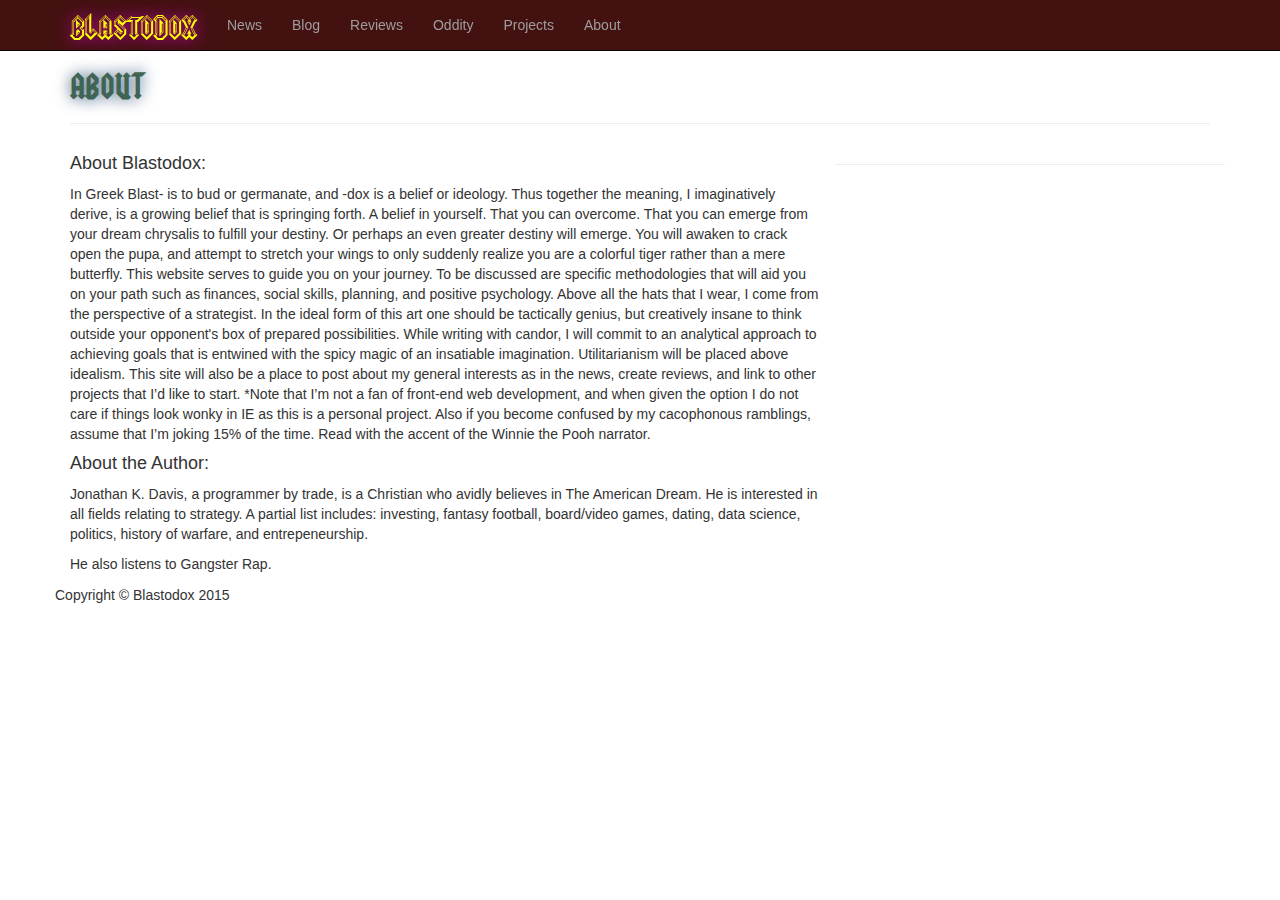
<file: about.html>
<!DOCTYPE html>
<html lang="en">
<head>
    <meta charset="utf-8">
    <meta http-equiv="X-UA-Compatible" content="IE=edge">
    <meta name="viewport" content="width=device-width, initial-scale=1">
    <meta name="description" content="">
    <meta name="author" content="">
    <title>BLASTODOX</title>
    <!-- Bootstrap Core CSS -->
    <link href="css/bootstrap.min.css" rel="stylesheet">
    <!-- Custom CSS -->
    <link href="css/business-frontpage.css" rel="stylesheet">
    <link rel="icon" 
      type="image/jpg" 
      href="images/B.JPG">
    <!-- HTML5 Shim and Respond.js IE8 support of HTML5 elements and media queries -->
    <!-- WARNING: Respond.js doesn't work if you view the page via file:// -->
    <!--[if lt IE 9]>
        <script src="https://oss.maxcdn.com/libs/html5shiv/3.7.0/html5shiv.js"></script>
        <script src="https://oss.maxcdn.com/libs/respond.js/1.4.2/respond.min.js"></script>
    <![endif]-->
    <script type="text/javascript" src="js/ga.js" async></script>
</head>
<body>
    <!-- Navigation -->
    <nav class="navbar navbar-inverse navbar-fixed-top" role="navigation">
        <div class="container">
            <!-- Brand and toggle get grouped for better mobile display -->
            <div class="navbar-header">
                <button type="button" class="navbar-toggle" data-toggle="collapse" data-target="#bs-example-navbar-collapse-1">
                    <span class="sr-only">Toggle navigation</span>
                    <span class="icon-bar"></span>
                    <span class="icon-bar"></span>
                    <span class="icon-bar"></span>
                </button>
                <a class="navbar-brand" href="index.html">BLASTODOX</a>
            </div>
<!-- Collect the nav links, forms, and other content for toggling -->
            <div class="collapse navbar-collapse" id="bs-example-navbar-collapse-1">
                <ul class="nav navbar-nav">
                    <li>
                        <a href="news.html">News</a>
                    </li>
                    <li>
                        <a href="http://blog.blastodox.com">Blog</a>
                    </li>
                    <li>
                        <a href="reviews.html">Reviews</a>
                    </li>
                    <li>
                        <a href="oddity.html">Oddity</a>
                    </li>
                    <li>
                        <a href="projects.html">Projects</a>
                    </li>
                    <li>
                        <a href="about.html">About</a>
                    </li>
                </ul>
            </div>
            <!-- /.navbar-collapse -->
        </div>
        <!-- /.container -->
    </nav>
    <!-- Page Content -->
    <div class="container">
        <h2>About</h2>
        <hr>
        
        <div class="row">
            <div class="col-sm-8">
            	<h4>About Blastodox:</h4>
                <p>
    In Greek Blast- is to bud or germanate, and -dox is a belief or ideology. Thus together the meaning, I imaginatively derive, is a growing belief that is springing forth. A belief in yourself. That you can overcome. That you can emerge from your dream chrysalis to fulfill your destiny. Or perhaps an even greater destiny will emerge. You will awaken to crack open the pupa, and attempt to stretch your wings to only suddenly realize you are a colorful tiger rather than a mere butterfly.
This website serves to guide you on your journey. To be discussed are specific methodologies that will aid you on your path such as finances, social skills, planning, and positive psychology. Above all the hats that I wear, I come from the perspective of a strategist. In the ideal form of this art one should be tactically genius, but creatively insane to think outside your opponent's box of prepared possibilities. While writing with candor, I will commit to an analytical approach to achieving goals that is entwined with the spicy magic of an insatiable imagination. Utilitarianism will be placed above idealism.
This site will also be a place to post about my general interests as in the news, create reviews, and link to other projects that I’d like to start. *Note that I’m not a fan of front-end web development, and when given the option I do not care if things look wonky in IE as this is a personal project. Also if you become confused by my cacophonous ramblings, assume that I’m joking 15% of the time. Read with the accent of the Winnie the Pooh narrator.
</p>
<h4>About the Author:</h4>
    Jonathan K. Davis, a programmer by trade, is a Christian who avidly believes in The American Dream. He is interested in all fields relating to strategy. A partial list includes: investing, fantasy football, board/video games, dating, data science, politics, history of warfare, and entrepeneurship. </p>
<p>He also listens to Gangster Rap.</p>

</p>
            <div class="col-sm-4">
                
            </div>
        </div>
        <!-- /.row -->
        <hr>
 
        <!-- Footer -->
        <footer>
            <div class="row">
                <div class="col-lg-12">
                    <p>Copyright &copy; Blastodox 2015</p>
                </div>
            </div>
            <!-- /.row -->
        </footer>
    </div>
    <!-- /.container -->
    <!-- jQuery -->
    <script src="js/jquery.js"></script>
    <!-- Bootstrap Core JavaScript -->
    <script src="js/bootstrap.min.js"></script>
</body>
</html>
</file>
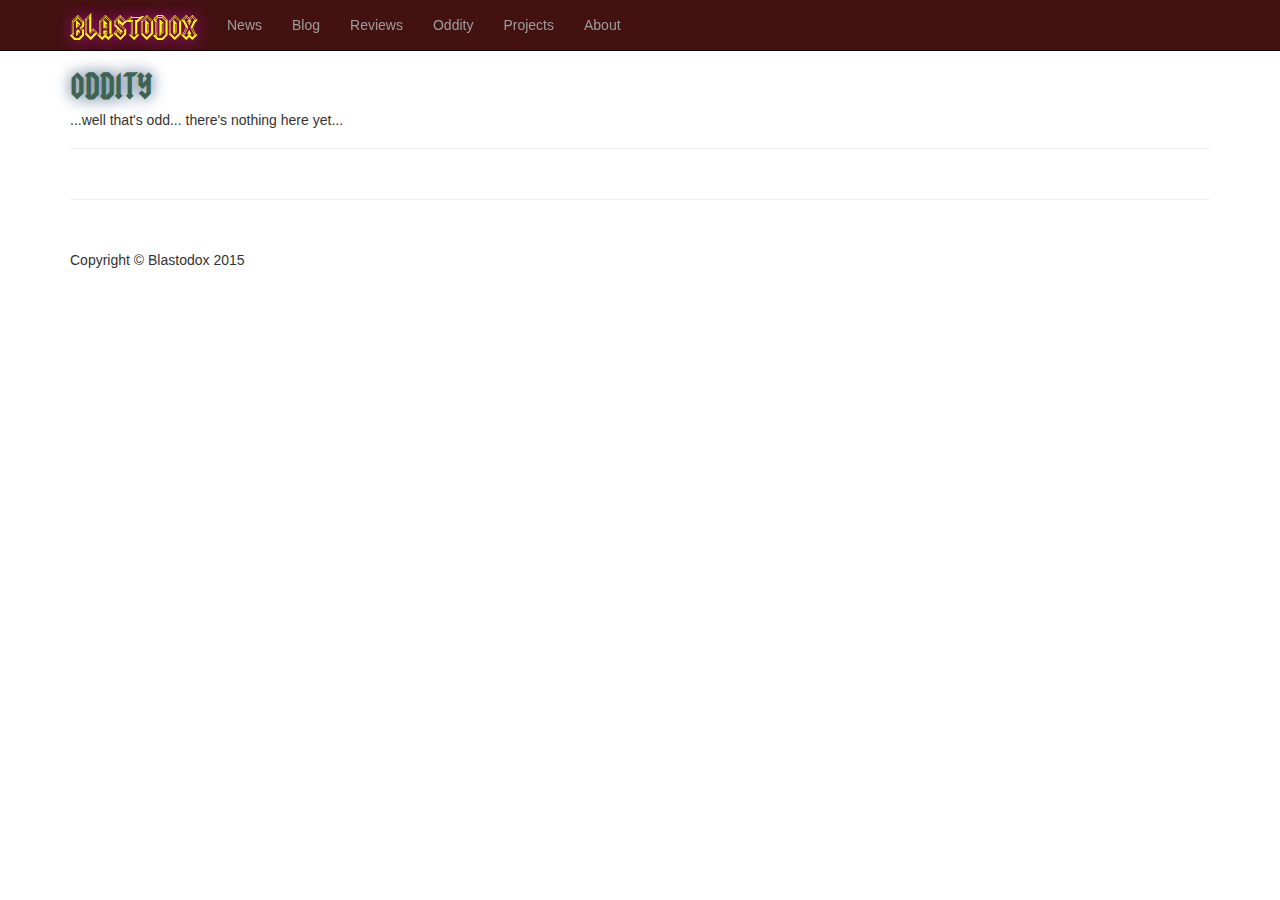
<file: oddity.html>
<!DOCTYPE html>
<html lang="en">
<head>
    <meta charset="utf-8">
    <meta http-equiv="X-UA-Compatible" content="IE=edge">
    <meta name="viewport" content="width=device-width, initial-scale=1">
    <meta name="description" content="">
    <meta name="author" content="">
    <title>BLASTODOX</title>
    <!-- Bootstrap Core CSS -->
    <link href="css/bootstrap.min.css" rel="stylesheet">
    <!-- Custom CSS -->
    <link href="css/business-frontpage.css" rel="stylesheet">
    <link rel="icon" 
      type="image/jpg" 
      href="images/B.JPG">
    <!-- HTML5 Shim and Respond.js IE8 support of HTML5 elements and media queries -->
    <!-- WARNING: Respond.js doesn't work if you view the page via file:// -->
    <!--[if lt IE 9]>
        <script src="https://oss.maxcdn.com/libs/html5shiv/3.7.0/html5shiv.js"></script>
        <script src="https://oss.maxcdn.com/libs/respond.js/1.4.2/respond.min.js"></script>
    <![endif]-->
    <script type="text/javascript" src="js/ga.js" async></script>
</head>
<body>
    <!-- Navigation -->
    <nav class="navbar navbar-inverse navbar-fixed-top" role="navigation">
        <div class="container">
            <!-- Brand and toggle get grouped for better mobile display -->
            <div class="navbar-header">
                <button type="button" class="navbar-toggle" data-toggle="collapse" data-target="#bs-example-navbar-collapse-1">
                    <span class="sr-only">Toggle navigation</span>
                    <span class="icon-bar"></span>
                    <span class="icon-bar"></span>
                    <span class="icon-bar"></span>
                </button>
                <a class="navbar-brand" href="index.html">BLASTODOX</a>
            </div>
<!-- Collect the nav links, forms, and other content for toggling -->
            <div class="collapse navbar-collapse" id="bs-example-navbar-collapse-1">
                <ul class="nav navbar-nav">
                    <li>
                        <a href="news.html">News</a>
                    </li>
                    <li>
                        <a href="http://blog.blastodox.com">Blog</a>
                    </li>
                    <li>
                        <a href="reviews.html">Reviews</a>
                    </li>
                    <li>
                        <a href="oddity.html">Oddity</a>
                    </li>
                    <li>
                        <a href="projects.html">Projects</a>
                    </li>
                    <li>
                        <a href="about.html">About</a>
                    </li>
                </ul>
            </div>
            <!-- /.navbar-collapse -->
        </div>
        <!-- /.container -->
    </nav>
    <!-- Page Content -->
    <div class="container">
        <h2>Oddity</h2>
        <h5>...well that's odd... there's nothing here yet...
        	</h5>
        <hr>
        
        <div class="row">
            <div class="col-sm-8">
                <p>
                	
                </p>
            </div>
            <div class="col-sm-4">
                
            </div>
        </div>
        <!-- /.row -->
        <hr>
 
        <!-- Footer -->
        <footer>
            <div class="row">
                <div class="col-lg-12">
                    <p>Copyright &copy; Blastodox 2015</p>
                </div>
            </div>
            <!-- /.row -->
        </footer>
    </div>
    <!-- /.container -->
    <!-- jQuery -->
    <script src="js/jquery.js"></script>
    <!-- Bootstrap Core JavaScript -->
    <script src="js/bootstrap.min.js"></script>
</body>
</html>
</file>
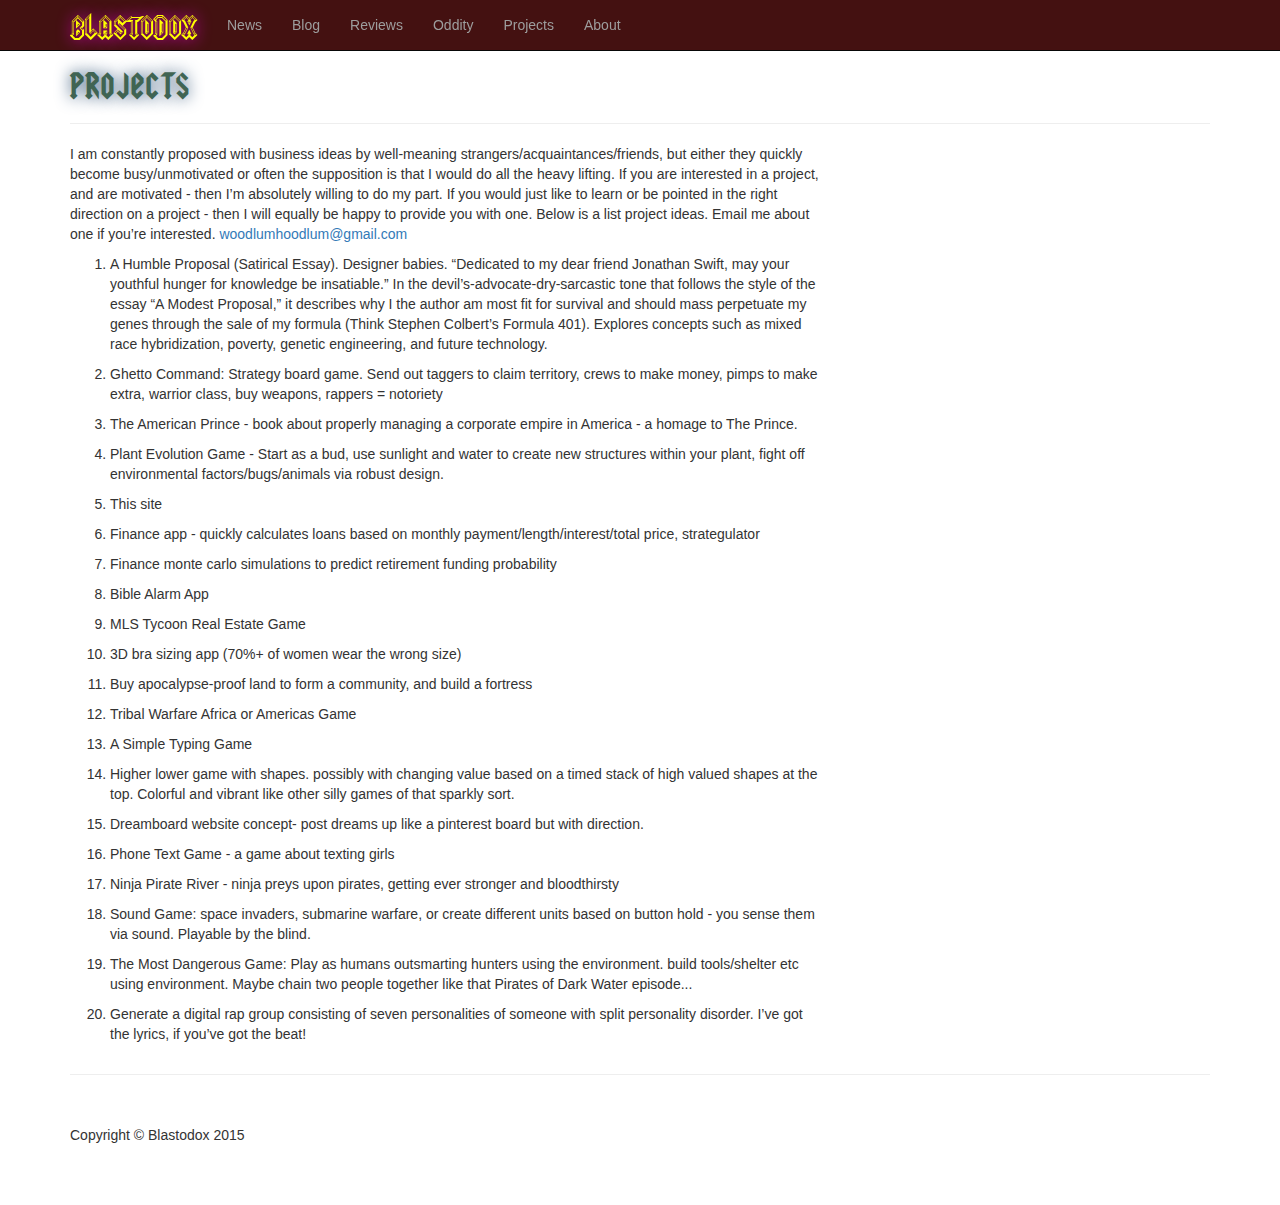
<file: projects.html>
<!DOCTYPE html>
<html lang="en">
	<head>
		<meta charset="utf-8">
		<meta http-equiv="X-UA-Compatible" content="IE=edge">
		<meta name="viewport" content="width=device-width, initial-scale=1">
		<meta name="description" content="">
		<meta name="author" content="">
		<title>BLASTODOX</title>
		<!-- Bootstrap Core CSS -->
		<link href="css/bootstrap.min.css" rel="stylesheet">
		<!-- Custom CSS -->
		<link href="css/business-frontpage.css" rel="stylesheet">
		<link rel="icon" 
      type="image/jpg" 
      href="images/B.JPG">
		<!-- HTML5 Shim and Respond.js IE8 support of HTML5 elements and media queries -->
		<!-- WARNING: Respond.js doesn't work if you view the page via file:// -->
		<!--[if lt IE 9]>
		<script src="https://oss.maxcdn.com/libs/html5shiv/3.7.0/html5shiv.js"></script>
		<script src="https://oss.maxcdn.com/libs/respond.js/1.4.2/respond.min.js"></script>
		<![endif]-->
		<script type="text/javascript" src="js/ga.js" async></script>
	</head>
	<body>
		<!-- Navigation -->
		<nav class="navbar navbar-inverse navbar-fixed-top" role="navigation">
			<div class="container">
				<!-- Brand and toggle get grouped for better mobile display -->
				<div class="navbar-header">
					<button type="button" class="navbar-toggle" data-toggle="collapse" data-target="#bs-example-navbar-collapse-1">
						<span class="sr-only">Toggle navigation</span>
						<span class="icon-bar"></span>
						<span class="icon-bar"></span>
						<span class="icon-bar"></span>
					</button>
					<a class="navbar-brand" href="index.html">BLASTODOX</a>
				</div>
				<!-- Collect the nav links, forms, and other content for toggling -->
				<div class="collapse navbar-collapse" id="bs-example-navbar-collapse-1">
					<ul class="nav navbar-nav">
						<li>
							<a href="news.html">News</a>
						</li>
						<li>
							<a href="http://blog.blastodox.com">Blog</a>
						</li>
						<li>
							<a href="reviews.html">Reviews</a>
						</li>
						<li>
							<a href="oddity.html">Oddity</a>
						</li>
						<li>
							<a href="projects.html">Projects</a>
						</li>
						<li>
							<a href="about.html">About</a>
						</li>
					</ul>
				</div>
				<!-- /.navbar-collapse -->
			</div>
			<!-- /.container -->
		</nav>
		<!-- Page Content -->
		<div class="container">
			<h2>Projects</h2>
			<hr>

			<div class="row">
				<div class="col-sm-8">
					<p>
						I am constantly proposed with business ideas by well-meaning strangers/acquaintances/friends, but either they quickly become busy/unmotivated or often the supposition is that I would do all the heavy lifting. If you are interested in a project, and are motivated - then I’m absolutely willing to do my part. If you would just like to learn or be pointed in the right direction on a project - then I will equally be happy to provide you with one. Below is a list project ideas. Email me about one if you’re interested.
						<a href="mailto:#">woodlumhoodlum@gmail.com</a>
					</p>
					<ol >
						<li>
							<p>
								A Humble Proposal (Satirical Essay). Designer babies. “Dedicated to my dear friend Jonathan Swift, may your youthful hunger for knowledge be insatiable.” In the devil’s-advocate-dry-sarcastic tone that follows the style of the essay “A Modest Proposal,” it describes why I the author am most fit for survival and should mass perpetuate my genes through the sale of my formula (Think Stephen Colbert’s Formula 401). Explores concepts such as mixed race hybridization, poverty, genetic engineering, and future technology.
							</p>

						</li>
						<li>
							<p>
								Ghetto Command: Strategy board game. Send out taggers to claim territory, crews to make money, pimps to make extra, warrior class, buy weapons, rappers = notoriety
							</p>

						</li>
						<li>
							<p>
								The American Prince - book about properly managing a corporate empire in America - a homage to The Prince.
							</p>

						</li>
						<li>
							<p>
								Plant Evolution Game - Start as a bud, use sunlight and water to create new structures within your plant, fight off environmental factors/bugs/animals via robust design.
							</p>

						</li>
						<li>
							<p>
								This site
							</p>

						</li>
						<li>
							<p>
								Finance app - quickly calculates loans based on monthly payment/length/interest/total price, strategulator
							</p>

						</li>
						<li>
							<p>
								Finance monte carlo simulations to predict retirement funding probability
							</p>

						</li>
						<li>
							<p>
								Bible Alarm App
							</p>

						</li>
						<li>
							<p>
								MLS Tycoon Real Estate Game
							</p>

						</li>
						<li>
							<p>
								3D bra sizing app (70%+ of women wear the wrong size)
							</p>

						</li>
						<li>
							<p>
								Buy apocalypse-proof land to form a community, and build a fortress
							</p>

						</li>
						<li>
							<p>
								Tribal Warfare Africa or Americas Game
							</p>

						</li>
						<li>
							<p>
								A Simple Typing Game
							</p>

						</li>
						<li>
							<p>
								Higher lower game with shapes. possibly with changing value based on a timed stack of high valued shapes at the top. Colorful and vibrant like other silly games of that sparkly sort.
							</p>

						</li>
						<li>
							<p>
								Dreamboard website concept- post dreams up like a pinterest board but with direction.
							</p>

						</li>
						<li>
							<p>
								Phone Text Game - a game about texting girls
							</p>

						</li>
						<li>
							<p>
								Ninja Pirate River - ninja preys upon pirates, getting ever stronger and bloodthirsty
							</p>

						</li>
						<li>
							<p>
								Sound Game: space invaders, submarine warfare, or create different units based on button hold - you sense them via sound. Playable by the blind.
							</p>

						</li>
						<li>
							<p>
								The Most Dangerous Game: Play as humans outsmarting hunters using the environment. build tools/shelter etc using environment. Maybe chain two people together like that Pirates of Dark Water episode...
							</p>

						</li>
						<li>
							Generate a digital rap group consisting of seven personalities of someone with split personality disorder. I’ve got the lyrics, if you’ve got the beat!
						</li>
					</ol>
				</div>
				<div class="col-sm-4">

				</div>
			</div>
			<!-- /.row -->
			<hr>

			<!-- Footer -->
			<footer>
				<div class="row">
					<div class="col-lg-12">
						<p>
							Copyright &copy; Blastodox 2015
						</p>
					</div>
				</div>
				<!-- /.row -->
			</footer>
		</div>
		<!-- /.container -->
		<!-- jQuery -->
		<script src="js/jquery.js"></script>
		<!-- Bootstrap Core JavaScript -->
		<script src="js/bootstrap.min.js"></script>
	</body>
</html>
</file>
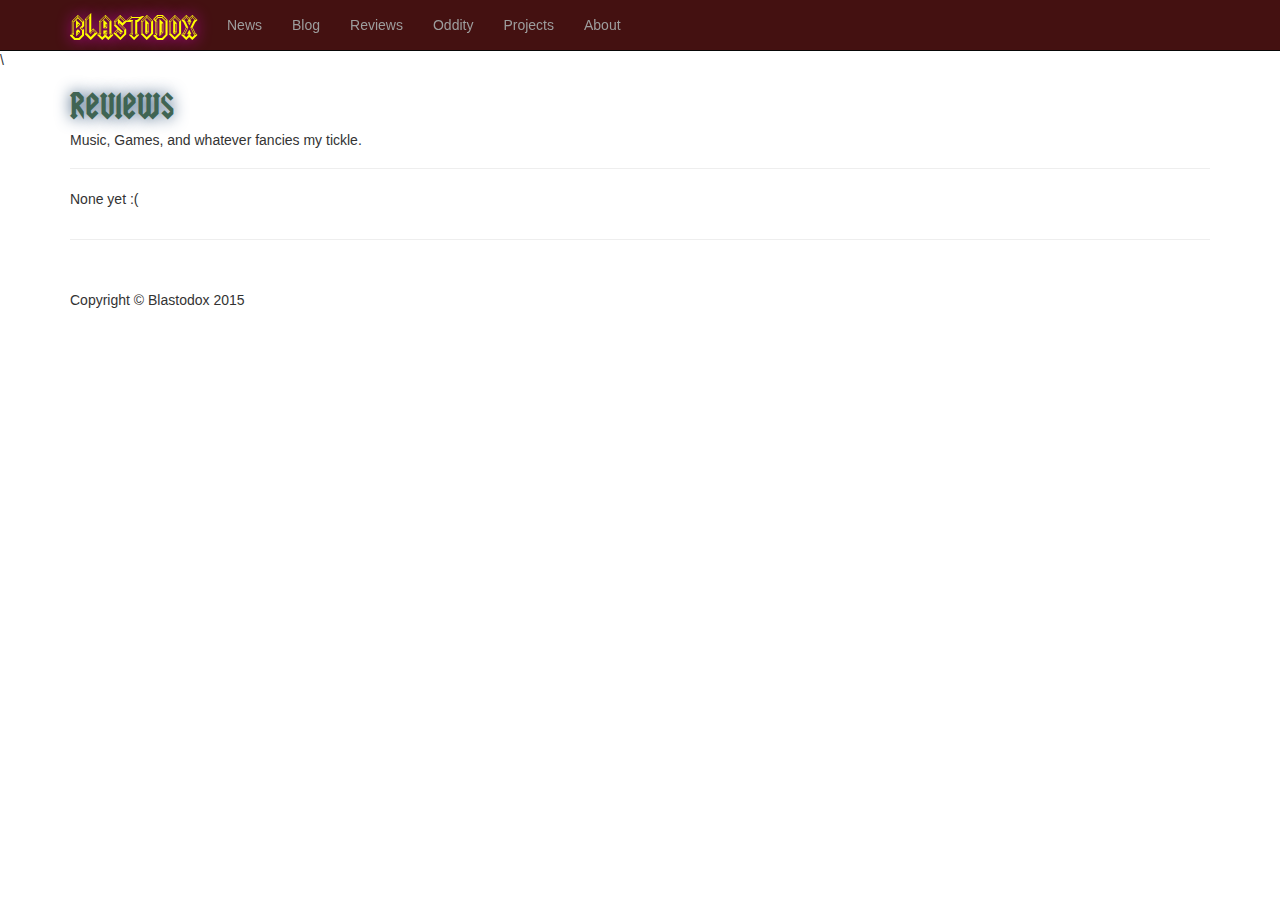
<file: reviews.html>
<!DOCTYPE html>
<html lang="en">
<head>
    <meta charset="utf-8">
    <meta http-equiv="X-UA-Compatible" content="IE=edge">
    <meta name="viewport" content="width=device-width, initial-scale=1">
    <meta name="description" content="">
    <meta name="author" content="">
    <title>BLASTODOX</title>
    <!-- Bootstrap Core CSS -->
    <link href="css/bootstrap.min.css" rel="stylesheet">
    <!-- Custom CSS -->
    <link href="css/business-frontpage.css" rel="stylesheet">\
    <link rel="icon" 
      type="image/jpg" 
      href="images/B.JPG">
    <!-- HTML5 Shim and Respond.js IE8 support of HTML5 elements and media queries -->
    <!-- WARNING: Respond.js doesn't work if you view the page via file:// -->
    <!--[if lt IE 9]>
        <script src="https://oss.maxcdn.com/libs/html5shiv/3.7.0/html5shiv.js"></script>
        <script src="https://oss.maxcdn.com/libs/respond.js/1.4.2/respond.min.js"></script>
    <![endif]-->
    <script type="text/javascript" src="js/ga.js" async></script>
</head>
<body>
    <!-- Navigation -->
    <nav class="navbar navbar-inverse navbar-fixed-top" role="navigation">
        <div class="container">
            <!-- Brand and toggle get grouped for better mobile display -->
            <div class="navbar-header">
                <button type="button" class="navbar-toggle" data-toggle="collapse" data-target="#bs-example-navbar-collapse-1">
                    <span class="sr-only">Toggle navigation</span>
                    <span class="icon-bar"></span>
                    <span class="icon-bar"></span>
                    <span class="icon-bar"></span>
                </button>
                <a class="navbar-brand" href="index.html">BLASTODOX</a>
            </div>
<!-- Collect the nav links, forms, and other content for toggling -->
            <div class="collapse navbar-collapse" id="bs-example-navbar-collapse-1">
                <ul class="nav navbar-nav">
                    <li>
                        <a href="news.html">News</a>
                    </li>
                    <li>
                        <a href="http://blog.blastodox.com">Blog</a>
                    </li>
                    <li>
                        <a href="reviews.html">Reviews</a>
                    </li>
                    <li>
                        <a href="oddity.html">Oddity</a>
                    </li>
                    <li>
                        <a href="projects.html">Projects</a>
                    </li>
                    <li>
                        <a href="about.html">About</a>
                    </li>
                </ul>
            </div>
            <!-- /.navbar-collapse -->
        </div>
        <!-- /.container -->
    </nav>
    <!-- Page Content -->
    <div class="container">
        <h2>Reviews</h2>
        <h5>Music, Games, and whatever fancies my tickle.</h5>
        <hr>
        
        <div class="row">
            <div class="col-sm-8">
                <p>None yet :( </p>
            </div>
            <div class="col-sm-4">
                
            </div>
        </div>
        <!-- /.row -->
        <hr>
 
        <!-- Footer -->
        <footer>
            <div class="row">
                <div class="col-lg-12">
                    <p>Copyright &copy; Blastodox 2015</p>
                </div>
            </div>
            <!-- /.row -->
        </footer>
    </div>
    <!-- /.container -->
    <!-- jQuery -->
    <script src="js/jquery.js"></script>
    <!-- Bootstrap Core JavaScript -->
    <script src="js/bootstrap.min.js"></script>
</body>
</html>
</file>
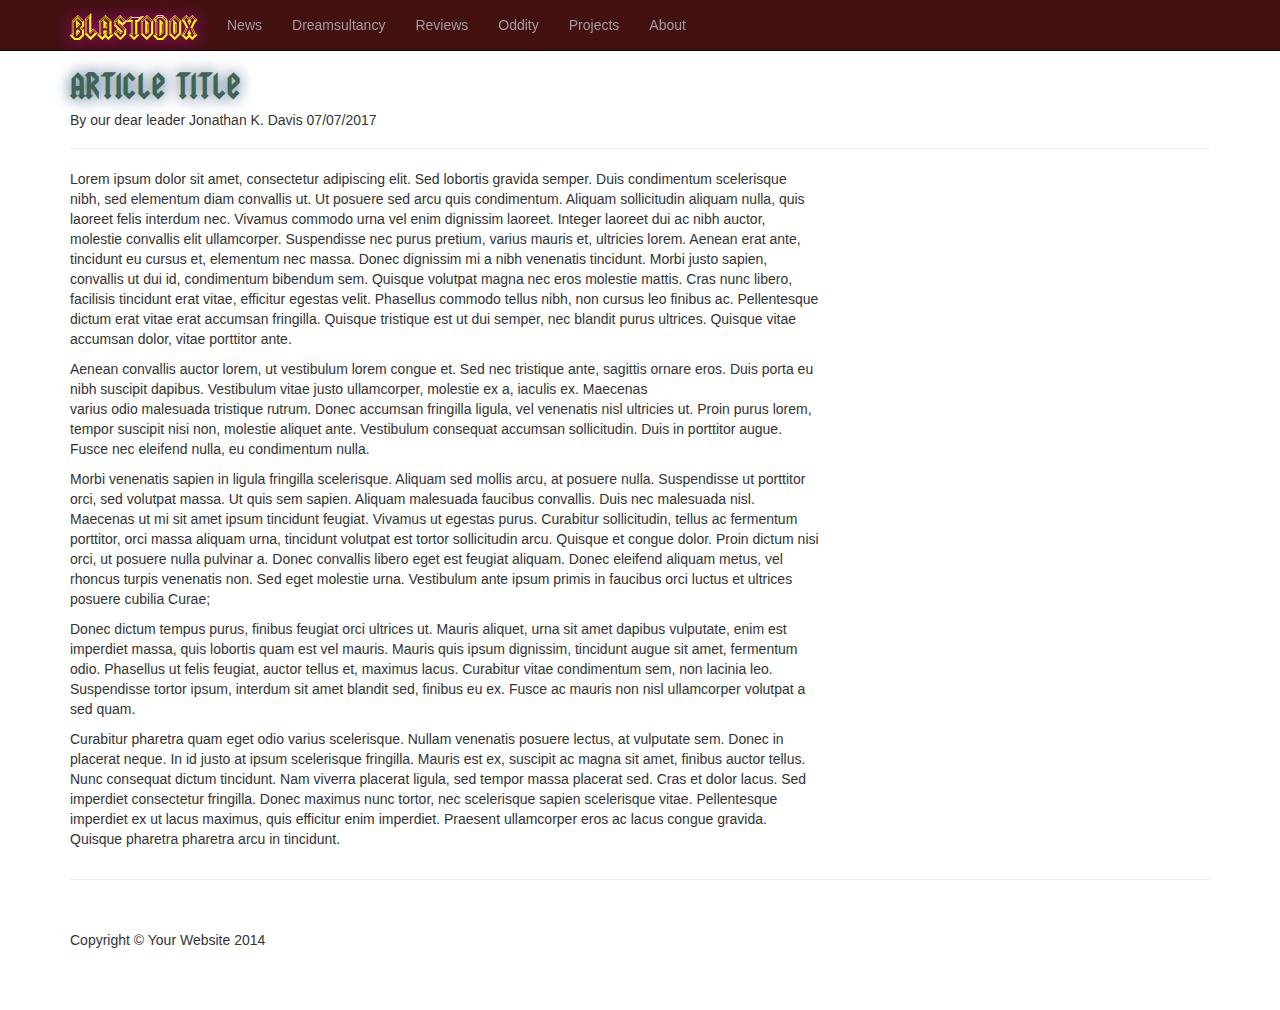
<file: template.html>
<!DOCTYPE html>
<html lang="en">
<head>
    <meta charset="utf-8">
    <meta http-equiv="X-UA-Compatible" content="IE=edge">
    <meta name="viewport" content="width=device-width, initial-scale=1">
    <meta name="description" content="">
    <meta name="author" content="">
    <title>BLASTODOX</title>
    <!-- Bootstrap Core CSS -->
    <link href="css/bootstrap.min.css" rel="stylesheet">
    <!-- Custom CSS -->
    <link href="css/business-frontpage.css" rel="stylesheet">
    <!-- HTML5 Shim and Respond.js IE8 support of HTML5 elements and media queries -->
    <!-- WARNING: Respond.js doesn't work if you view the page via file:// -->
    <!--[if lt IE 9]>
        <script src="https://oss.maxcdn.com/libs/html5shiv/3.7.0/html5shiv.js"></script>
        <script src="https://oss.maxcdn.com/libs/respond.js/1.4.2/respond.min.js"></script>
    <![endif]-->
</head>
<body>
    <!-- Navigation -->
    <nav class="navbar navbar-inverse navbar-fixed-top" role="navigation">
        <div class="container">
            <!-- Brand and toggle get grouped for better mobile display -->
            <div class="navbar-header">
                <button type="button" class="navbar-toggle" data-toggle="collapse" data-target="#bs-example-navbar-collapse-1">
                    <span class="sr-only">Toggle navigation</span>
                    <span class="icon-bar"></span>
                    <span class="icon-bar"></span>
                    <span class="icon-bar"></span>
                </button>
                <a class="navbar-brand" href="#">BLASTODOX</a>
            </div>
             <!-- Collect the nav links, forms, and other content for toggling -->
            <div class="collapse navbar-collapse" id="bs-example-navbar-collapse-1">
                <ul class="nav navbar-nav">
                    <li>
                        <a href="news.html">News</a>
                    </li>
                    <li>
                        <a href="blog.html">Dreamsultancy</a>
                    </li>
                    <!--<li>
                        <a href="#">DreamFeed</a>
                    </li>
                    <li>
                        <a href="#">DreamWar</a>
                    </li> -->
                    <li>
                        <a href="reviews.html">Reviews</a>
                    </li>
                    <li>
                        <a href="oddity.html">Oddity</a>
                    </li>
                    <li>
                        <a href="projects.html">Projects</a>
                    </li>
                    <li>
                        <a href="about.html">About</a>
                    </li>
                </ul>
            </div>
            <!-- /.navbar-collapse -->
        </div>
        <!-- /.container -->
    </nav>
    <!-- Page Content -->
    <div class="container">
        <h2>Article Title</h2>
        <h5>By our dear leader Jonathan K. Davis 07/07/2017</h5>
        <hr>
        
        <div class="row">
            <div class="col-sm-8">
                <p>Lorem ipsum dolor sit amet, consectetur adipiscing elit. Sed lobortis gravida semper. Duis condimentum scelerisque nibh, sed elementum diam convallis ut. Ut posuere sed arcu quis condimentum. Aliquam sollicitudin aliquam nulla, quis laoreet felis interdum nec. Vivamus commodo urna vel enim dignissim laoreet. Integer laoreet dui ac nibh auctor, molestie convallis elit ullamcorper. Suspendisse nec purus pretium, varius mauris et, ultricies lorem. Aenean erat ante, tincidunt eu cursus et, elementum nec massa. Donec dignissim mi a nibh venenatis tincidunt. Morbi justo sapien, convallis ut dui id, condimentum bibendum sem. Quisque volutpat magna nec eros molestie mattis. Cras nunc libero, facilisis tincidunt erat vitae, efficitur egestas velit. Phasellus commodo tellus nibh, non cursus leo finibus ac. Pellentesque dictum erat vitae erat accumsan fringilla. Quisque tristique est ut dui semper, nec blandit purus ultrices. Quisque vitae accumsan dolor, vitae porttitor ante. </p>
Aenean convallis auctor lorem, ut vestibulum lorem congue et. Sed nec tristique ante, sagittis ornare eros. Duis porta eu nibh suscipit dapibus. Vestibulum vitae justo ullamcorper, molestie ex a, iaculis ex. Maecenas <p>varius odio malesuada tristique rutrum. Donec accumsan fringilla ligula, vel venenatis nisl ultricies ut. Proin purus lorem, tempor suscipit nisi non, molestie aliquet ante. Vestibulum consequat accumsan sollicitudin. Duis in porttitor augue. Fusce nec eleifend nulla, eu condimentum nulla. </p>
<p>Morbi venenatis sapien in ligula fringilla scelerisque. Aliquam sed mollis arcu, at posuere nulla. Suspendisse ut porttitor orci, sed volutpat massa. Ut quis sem sapien. Aliquam malesuada faucibus convallis. Duis nec malesuada nisl. Maecenas ut mi sit amet ipsum tincidunt feugiat. Vivamus ut egestas purus. Curabitur sollicitudin, tellus ac fermentum porttitor, orci massa aliquam urna, tincidunt volutpat est tortor sollicitudin arcu. Quisque et congue dolor. Proin dictum nisi orci, ut posuere nulla pulvinar a. Donec convallis libero eget est feugiat aliquam. Donec eleifend aliquam metus, vel rhoncus turpis venenatis non. Sed eget molestie urna. Vestibulum ante ipsum primis in faucibus orci luctus et ultrices posuere cubilia Curae; </p>
<p>Donec dictum tempus purus, finibus feugiat orci ultrices ut. Mauris aliquet, urna sit amet dapibus vulputate, enim est imperdiet massa, quis lobortis quam est vel mauris. Mauris quis ipsum dignissim, tincidunt augue sit amet, fermentum odio. Phasellus ut felis feugiat, auctor tellus et, maximus lacus. Curabitur vitae condimentum sem, non lacinia leo. Suspendisse tortor ipsum, interdum sit amet blandit sed, finibus eu ex. Fusce ac mauris non nisl ullamcorper volutpat a sed quam. </p>
<p>Curabitur pharetra quam eget odio varius scelerisque. Nullam venenatis posuere lectus, at vulputate sem. Donec in placerat neque. In id justo at ipsum scelerisque fringilla. Mauris est ex, suscipit ac magna sit amet, finibus auctor tellus. Nunc consequat dictum tincidunt. Nam viverra placerat ligula, sed tempor massa placerat sed. Cras et dolor lacus. Sed imperdiet consectetur fringilla. Donec maximus nunc tortor, nec scelerisque sapien scelerisque vitae. Pellentesque imperdiet ex ut lacus maximus, quis efficitur enim imperdiet. Praesent ullamcorper eros ac lacus congue gravida. Quisque pharetra pharetra arcu in tincidunt. </p>
            </div>
            <div class="col-sm-4">
                
            </div>
        </div>
        <!-- /.row -->
        <hr>
 
        <!-- Footer -->
        <footer>
            <div class="row">
                <div class="col-lg-12">
                    <p>Copyright &copy; Your Website 2014</p>
                </div>
            </div>
            <!-- /.row -->
        </footer>
    </div>
    <!-- /.container -->
    <!-- jQuery -->
    <script src="js/jquery.js"></script>
    <!-- Bootstrap Core JavaScript -->
    <script src="js/bootstrap.min.js"></script>
</body>
</html>
</file>
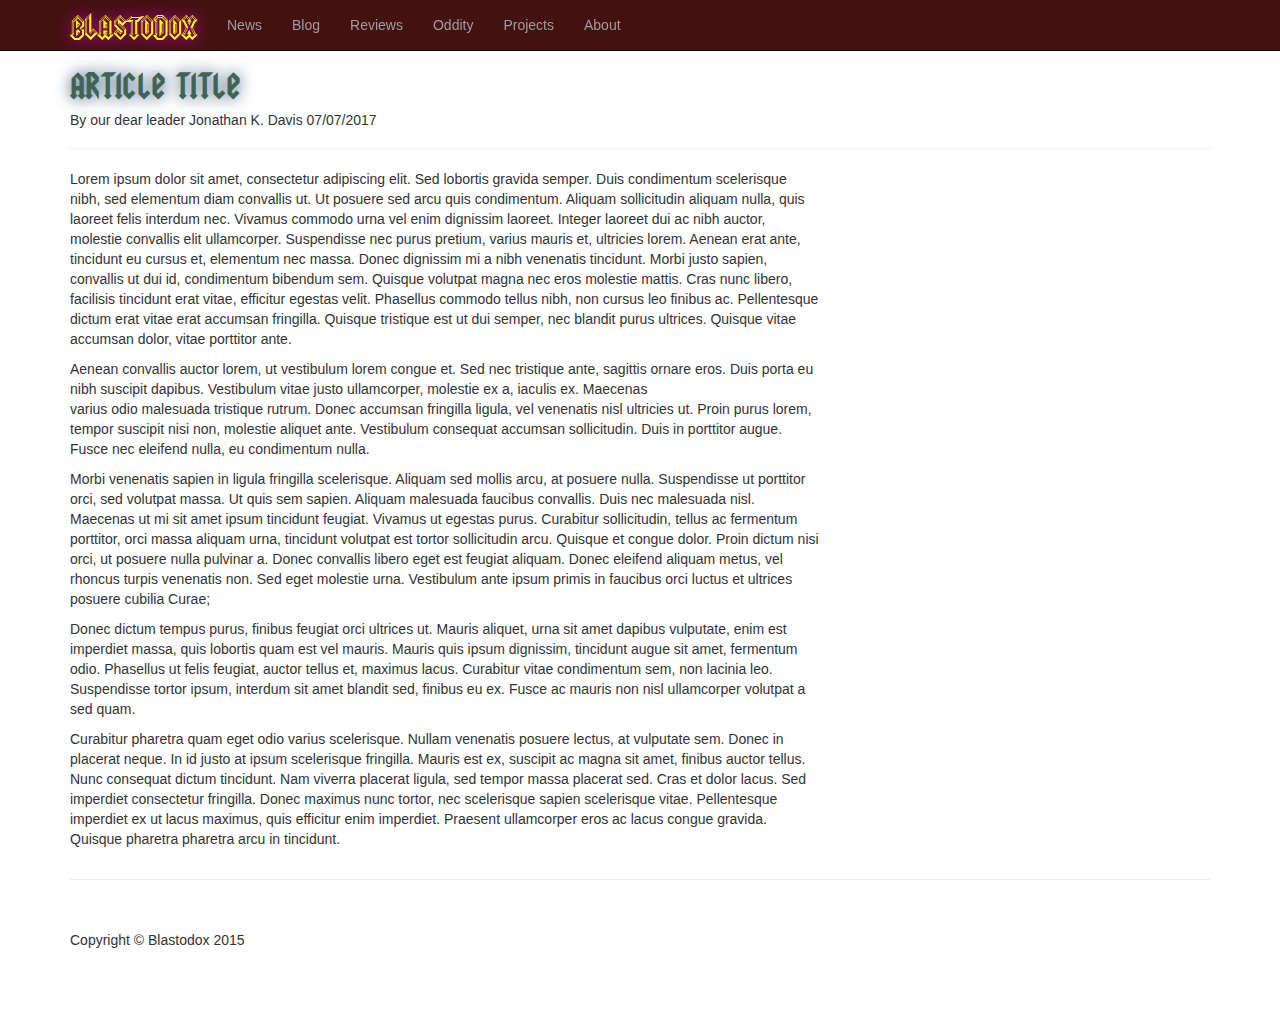
<file: blog/intro.html>
<!DOCTYPE html>
<html lang="en">
<head>
    <meta charset="utf-8">
    <meta http-equiv="X-UA-Compatible" content="IE=edge">
    <meta name="viewport" content="width=device-width, initial-scale=1">
    <meta name="description" content="">
    <meta name="author" content="">
    <title>BLASTODOX</title>
    <!-- Bootstrap Core CSS -->
    <link href="../css/bootstrap.min.css" rel="stylesheet">
    <!-- Custom CSS -->
    <link href="../css/business-frontpage.css" rel="stylesheet">
    <!-- HTML5 Shim and Respond.js IE8 support of HTML5 elements and media queries -->
    <!-- WARNING: Respond.js doesn't work if you view the page via file:// -->
    <!--[if lt IE 9]>
        <script src="https://oss.maxcdn.com/libs/html5shiv/3.7.0/html5shiv.js"></script>
        <script src="https://oss.maxcdn.com/libs/respond.js/1.4.2/respond.min.js"></script>
    <![endif]-->
</head>
<body>
    <!-- Navigation -->
    <nav class="navbar navbar-inverse navbar-fixed-top" role="navigation">
        <div class="container">
            <!-- Brand and toggle get grouped for better mobile display -->
            <div class="navbar-header">
                <button type="button" class="navbar-toggle" data-toggle="collapse" data-target="#bs-example-navbar-collapse-1">
                    <span class="sr-only">Toggle navigation</span>
                    <span class="icon-bar"></span>
                    <span class="icon-bar"></span>
                    <span class="icon-bar"></span>
                </button>
                <a class="navbar-brand" href="../index.html">BLASTODOX</a>
            </div>
<!-- Collect the nav links, forms, and other content for toggling -->
            <div class="collapse navbar-collapse" id="bs-example-navbar-collapse-1">
                <ul class="nav navbar-nav">
                    <li>
                        <a href="../news.html">News</a>
                    </li>
                    <li>
                        <a href="index.html">Blog</a>
                    </li>
                    <li>
                        <a href="../reviews.html">Reviews</a>
                    </li>
                    <li>
                        <a href="../oddity.html">Oddity</a>
                    </li>
                    <li>
                        <a href="../projects.html">Projects</a>
                    </li>
                    <li>
                        <a href="../about.html">About</a>
                    </li>
                </ul>
            </div>
            <!-- /.navbar-collapse -->
        </div>
        <!-- /.container -->
    </nav>
    <!-- Page Content -->
    <div class="container">
        <h2>Article Title</h2>
        <h5>By our dear leader Jonathan K. Davis 07/07/2017</h5>
        <hr>
        
        <div class="row">
            <div class="col-sm-8">
                <p>Lorem ipsum dolor sit amet, consectetur adipiscing elit. Sed lobortis gravida semper. Duis condimentum scelerisque nibh, sed elementum diam convallis ut. Ut posuere sed arcu quis condimentum. Aliquam sollicitudin aliquam nulla, quis laoreet felis interdum nec. Vivamus commodo urna vel enim dignissim laoreet. Integer laoreet dui ac nibh auctor, molestie convallis elit ullamcorper. Suspendisse nec purus pretium, varius mauris et, ultricies lorem. Aenean erat ante, tincidunt eu cursus et, elementum nec massa. Donec dignissim mi a nibh venenatis tincidunt. Morbi justo sapien, convallis ut dui id, condimentum bibendum sem. Quisque volutpat magna nec eros molestie mattis. Cras nunc libero, facilisis tincidunt erat vitae, efficitur egestas velit. Phasellus commodo tellus nibh, non cursus leo finibus ac. Pellentesque dictum erat vitae erat accumsan fringilla. Quisque tristique est ut dui semper, nec blandit purus ultrices. Quisque vitae accumsan dolor, vitae porttitor ante. </p>
Aenean convallis auctor lorem, ut vestibulum lorem congue et. Sed nec tristique ante, sagittis ornare eros. Duis porta eu nibh suscipit dapibus. Vestibulum vitae justo ullamcorper, molestie ex a, iaculis ex. Maecenas <p>varius odio malesuada tristique rutrum. Donec accumsan fringilla ligula, vel venenatis nisl ultricies ut. Proin purus lorem, tempor suscipit nisi non, molestie aliquet ante. Vestibulum consequat accumsan sollicitudin. Duis in porttitor augue. Fusce nec eleifend nulla, eu condimentum nulla. </p>
<p>Morbi venenatis sapien in ligula fringilla scelerisque. Aliquam sed mollis arcu, at posuere nulla. Suspendisse ut porttitor orci, sed volutpat massa. Ut quis sem sapien. Aliquam malesuada faucibus convallis. Duis nec malesuada nisl. Maecenas ut mi sit amet ipsum tincidunt feugiat. Vivamus ut egestas purus. Curabitur sollicitudin, tellus ac fermentum porttitor, orci massa aliquam urna, tincidunt volutpat est tortor sollicitudin arcu. Quisque et congue dolor. Proin dictum nisi orci, ut posuere nulla pulvinar a. Donec convallis libero eget est feugiat aliquam. Donec eleifend aliquam metus, vel rhoncus turpis venenatis non. Sed eget molestie urna. Vestibulum ante ipsum primis in faucibus orci luctus et ultrices posuere cubilia Curae; </p>
<p>Donec dictum tempus purus, finibus feugiat orci ultrices ut. Mauris aliquet, urna sit amet dapibus vulputate, enim est imperdiet massa, quis lobortis quam est vel mauris. Mauris quis ipsum dignissim, tincidunt augue sit amet, fermentum odio. Phasellus ut felis feugiat, auctor tellus et, maximus lacus. Curabitur vitae condimentum sem, non lacinia leo. Suspendisse tortor ipsum, interdum sit amet blandit sed, finibus eu ex. Fusce ac mauris non nisl ullamcorper volutpat a sed quam. </p>
<p>Curabitur pharetra quam eget odio varius scelerisque. Nullam venenatis posuere lectus, at vulputate sem. Donec in placerat neque. In id justo at ipsum scelerisque fringilla. Mauris est ex, suscipit ac magna sit amet, finibus auctor tellus. Nunc consequat dictum tincidunt. Nam viverra placerat ligula, sed tempor massa placerat sed. Cras et dolor lacus. Sed imperdiet consectetur fringilla. Donec maximus nunc tortor, nec scelerisque sapien scelerisque vitae. Pellentesque imperdiet ex ut lacus maximus, quis efficitur enim imperdiet. Praesent ullamcorper eros ac lacus congue gravida. Quisque pharetra pharetra arcu in tincidunt. </p>
            </div>
            <div class="col-sm-4">
                
            </div>
        </div>
        <!-- /.row -->
        <hr>
 
        <!-- Footer -->
        <footer>
            <div class="row">
                <div class="col-lg-12">
                    <p>Copyright &copy; Blastodox 2015</p>
                </div>
            </div>
            <!-- /.row -->
        </footer>
    </div>
    <!-- /.container -->
    <!-- jQuery -->
    <script src="../js/jquery.js"></script>
    <!-- Bootstrap Core JavaScript -->
    <script src="../js/bootstrap.min.js"></script>
</body>
</html>
</file>
<file: css/business-frontpage.css>
/*!
 * Start Bootstrap - Business Frontpage HTML Template (http://startbootstrap.com)
 * Code licensed under the Apache License v2.0.
 * For details, see http://www.apache.org/licenses/LICENSE-2.0.
 */

body {
    padding-top: 50px; /* Required padding for .navbar-fixed-top. Remove if using .navbar-static-top. Change if height of navigation changes. */
}

/* Header Image Background - Change the URL below to your image path (example: ../images/background.jpg) */

@font-face {
    font-family: squealem;
   src: url('../fonts/SQUEALEM.TTF');
}
@font-face {
    font-family: squealer;
   src: url('../fonts/squealer.ttf');
}
.business-header {
    height: 450px;
    background: url('../images/tiger.svg') center center no-repeat scroll;
    -webkit-background-size: cover;
    -moz-background-size: cover;
    background-size: cover;
    -o-background-size: cover;
}

/* Customize the text color and shadow color and to optimize text legibility. */

/*.tagline {
    text-shadow: 0 0 15px #f0e;
    color: #46Fda9;
    font-family: squealem;

}*/

.tagline {
    text-shadow: 0 0 15px #357;
    color: #406453;
    font-family: squealem;
    font-size: 55px;

}

.subline{
    font-size: 22px;
    font-family: squealer;
}

.logo{
    color: #46Fda9;
	font-family: squealem;
}
h1, h2, .headings{
	text-shadow: 0 0 15px #357;
    color: #406453;
	font-family: squealer;
}
.squealer{
	font-family: squealer;
}

/*navbar brand heading */
.navbar-inverse .navbar-brand{
	color: #ff0;
	font-family: squealem;
	font-size: 23px;
	text-shadow: 0 0 15px #f0e;
}

.img-center {
    margin: 0 auto;
}

footer {
    margin: 50px 0;
}

.navbar-inverse {
    background-color: #411
}

#red-news {
    background-color: #900;
    color: white;
    margin-left: 10px;
    text-indent:10px;
    text-align: center;
    border-radius: 10px;
}

#white-news {
    margin-left: 10px;
    text-align: center;
}

#blue-news {
    background-color: #009;
    color: white;
    margin-left: 10px;
    text-indent:10px;
    text-align: center;
    border-radius: 10px;
}

#red-news a, #blue-news a {
    color: white;
}

#white-news a{
    color: black;
}


.pop a{
    color: black;
}
</file>
